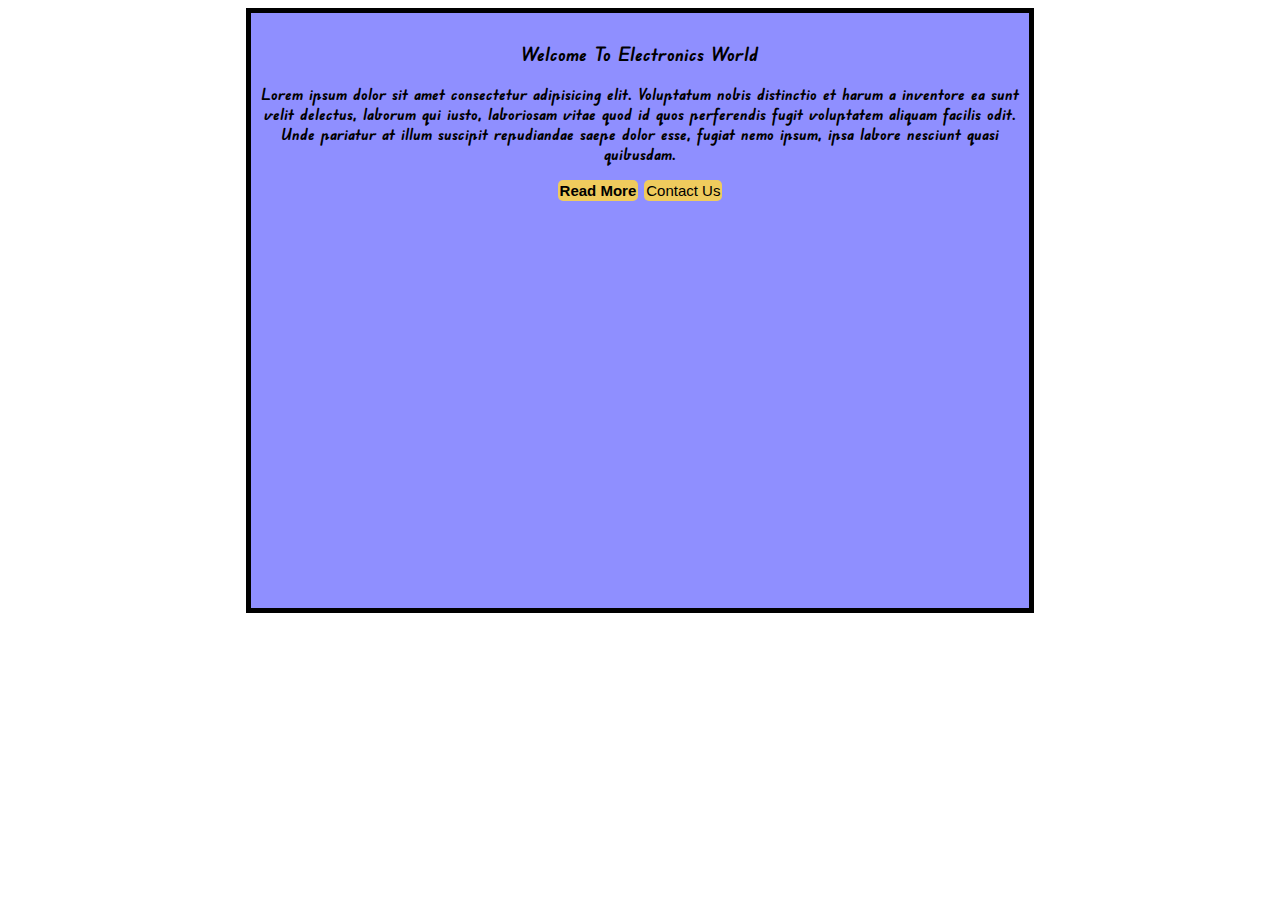
<file: tut10.html>
<html lang="en">
<head>
    <meta charset="UTF-8">
    <meta http-equiv="X-UA-Compatible" content="IE=edge">
    <meta name="viewport" content="width=device-width, initial-scale=1.0">
    <title>Pseudo Selectors & More design</title>
    <link href="https://fonts.googleapis.com/css2?family=Edu+VIC+WA+NT+Beginner&display=swap" rel="stylesheet">
    <style>
        
        .container{
            border: 5px solid black;
            background-color: rgb(143, 143, 255);
            padding: 10px 10px;
            text-align: center;
            font-family: 'Edu VIC WA NT Beginner', cursive;
            font-weight: bold;
            width: 60%;
            height: 65%;
            margin: 5px auto;

        }
        
            
        a{
            text-decoration: none;

        }
        .btn{
            background-color: rgb(239, 203, 93);
            font-family: sans-serif;
            border: none;
            cursor: pointer;
            font-size: 15px;
            border-radius: 5px;
            padding: 2px 2px;
            color: black;
        }
        .btn:hover{
            background-color: rgb(255, 137, 69);
            border: 1px solid black;
        }

    </style>
</head>
<body>
    <div class="container" id="cont1">
        <h3>Welcome To Electronics World</h3>
        <p>Lorem ipsum dolor sit amet consectetur adipisicing elit. Voluptatum nobis distinctio et harum a inventore ea sunt velit delectus, laborum qui iusto, laboriosam vitae quod id quos perferendis fugit voluptatem aliquam facilis odit. Unde pariatur at illum suscipit repudiandae saepe dolor esse, fugiat nemo ipsum, ipsa labore nesciunt quasi quibusdam.</p>

        <a href="" class="btn">Read More</a>
        <button class="btn">Contact Us</button>
    </div>
    
</body>
</html>
</file>
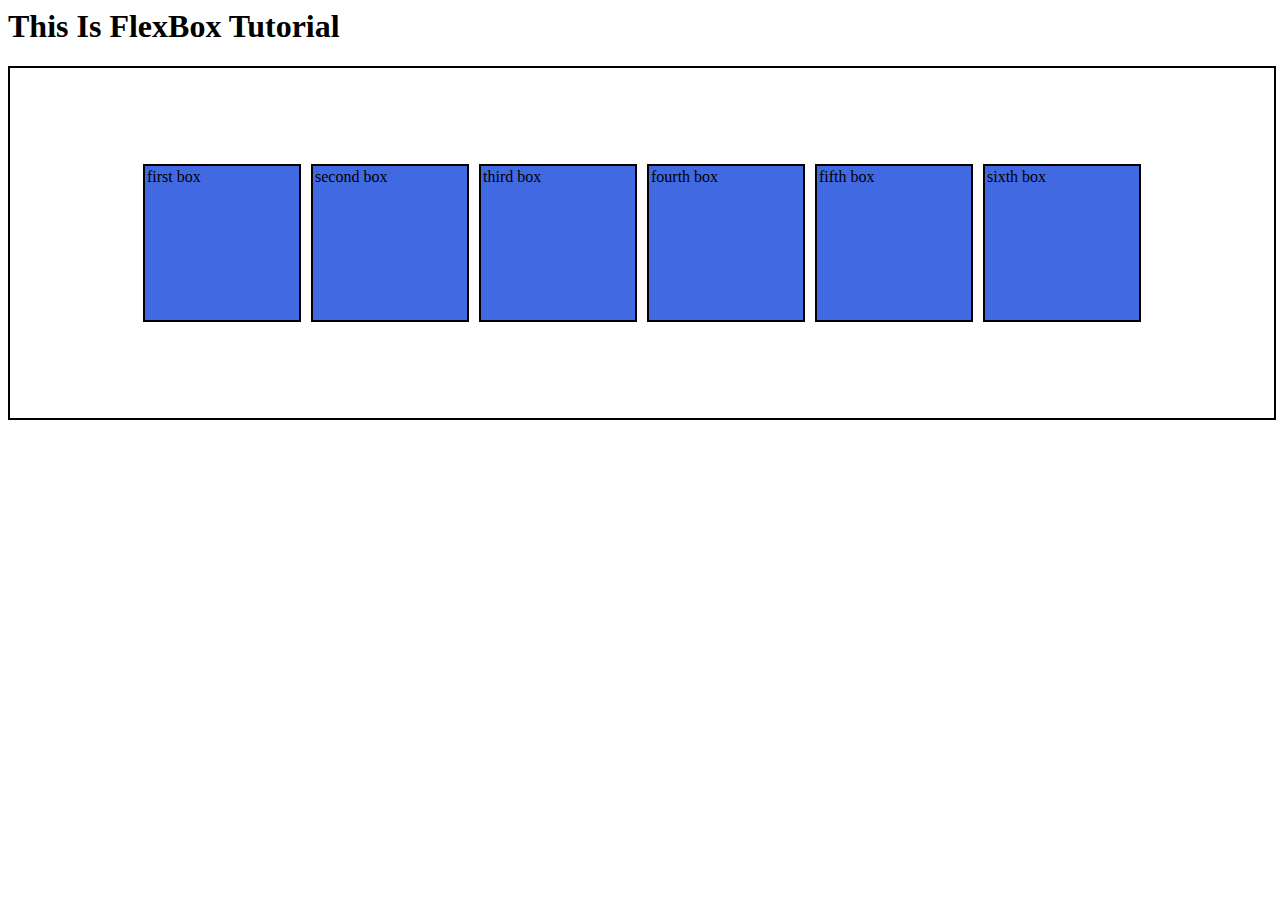
<file: tut12.html>
<html lang="en">

<head>
    <meta charset="UTF-8">
    <meta http-equiv="X-UA-Compatible" content="IE=edge">
    <meta name="viewport" content="width=device-width, initial-scale=1.0">
    <title>flexbox tutorial</title>
    <style>
        .container{
            height: 350px;
            width: 100%;
            border: 2px solid black;
            display: flex;
            flex-direction: column;
            flex-direction: row;
            flex-wrap: wrap;

            /* shorthand for flex */
            flex-flow: row wrap;
            justify-content: center;
            align-items: center;
        }
        .box{
            background-color: royalblue;
            border: 2px solid black;
            margin: 5px;
            padding: 2px;
            width: 150px;
            height: 150px;
        }
    </style>
</head>

<body>
    <h1>This Is FlexBox Tutorial</h1>
    <div class="container">
        <div class="box" id="box1"> first box</div>
        <div class="box" id="box2"> second box</div>
        <div class="box" id="box3"> third box</div>
        <div class="box" id="box4"> fourth box</div>
        <div class="box" id="box5"> fifth box</div>
        <div class="box" id="box6"> sixth box</div>
    </div>
</body>

</html>
</file>
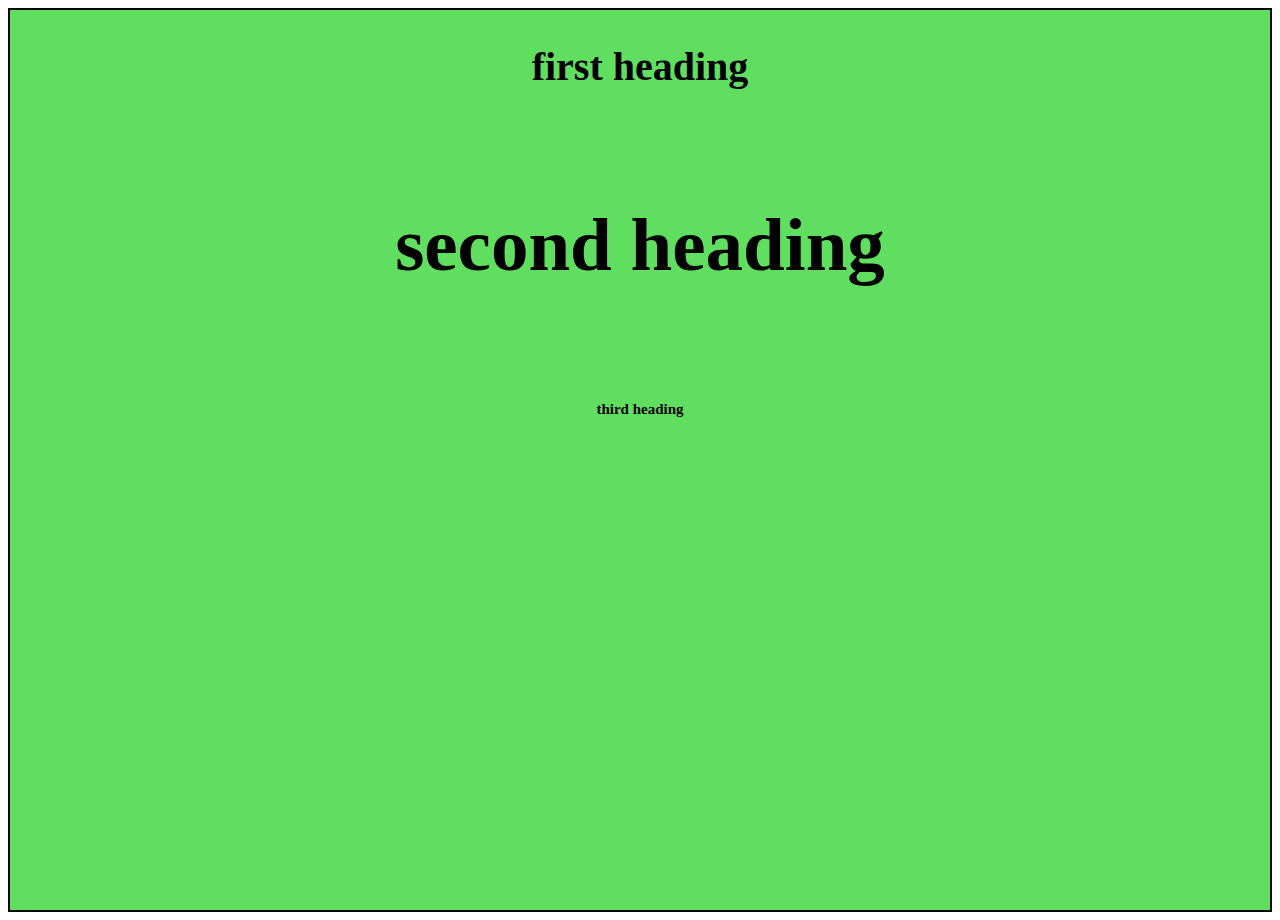
<file: tut13.html>
<html lang="en">
<head>
    <meta charset="UTF-8">
    <meta http-equiv="X-UA-Compatible" content="IE=edge">
    <meta name="viewport" content="width=device-width, initial-scale=1.0">
    <title>responsive and font size units</title>
    <style>
        html{
            font-size: 25px;
        }
        .container{
            font-size: 10px;
            height: 100vh;
            
        }
        h2{
            text-align: center;

        }
        #first{
            font-size: 4em;
    
        }
        #second{
            font-size: 3rem;
            padding: 2rem;
    
        }
        
    </style>
</head>
<style>
    .container{
        border: 2px solid black;
        background-color: rgb(96, 222, 96);
    }
</style>
<body>
    <div class="container">
        <h2 id="first">first heading</h1>
        <h2 id="second">second heading</h1>
        <h2 id="third">third heading</h1>
    </div>
    
</body>
</html>
</file>
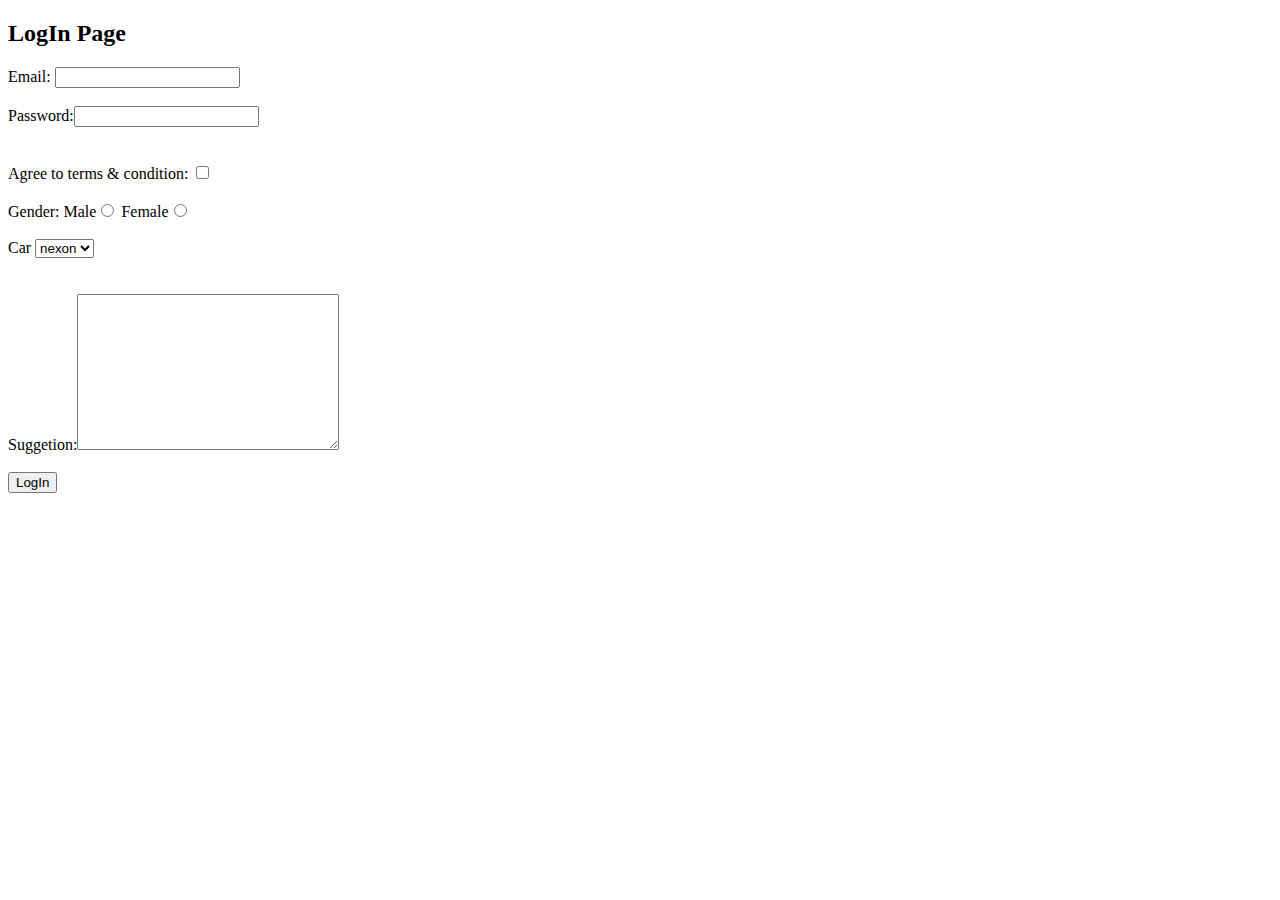
<file: tut8.html>
<!DOCTYPE html>
<html lang="en">
<head>
    <meta charset="UTF-8">
    <meta http-equiv="X-UA-Compatible" content="IE=edge">
    <meta name="viewport" content="width=device-width, initial-scale=1.0">
    <title>jay</title>
</head>
<body>
<form>
    <h2> LogIn Page</h2>
    <div>
        Email: <input type="email" name="myEmail">
    </div>
    <br>
    <div>
        Password:<input type="password" name="myPassword">
    </div>
    <br>
    <br>
    <div>
        Agree to terms & condition: <input type="checkbox" name="myAge">
    </div>
    <br>
    <div>
        Gender: Male<input type="radio" name="myGender"> Female<input type="radio" name="myGender">
        
    </div>
    <br>
    <div>
       <label for="car">Car</label>
       <select name="myCar" id="car">
        <option value="nexon">nexon</option>
        <option value="punch">punch</option>
       </select>
    
    </div>
    <br>
    <br>
    <div>
        Suggetion:<textarea name="myTextarea"  cols="30" rows="10"></textarea>
    </div>
    <br>
    <div>
        <input type="submit" value="LogIn">
    </div>
</form>

</body>
</html>
</file>
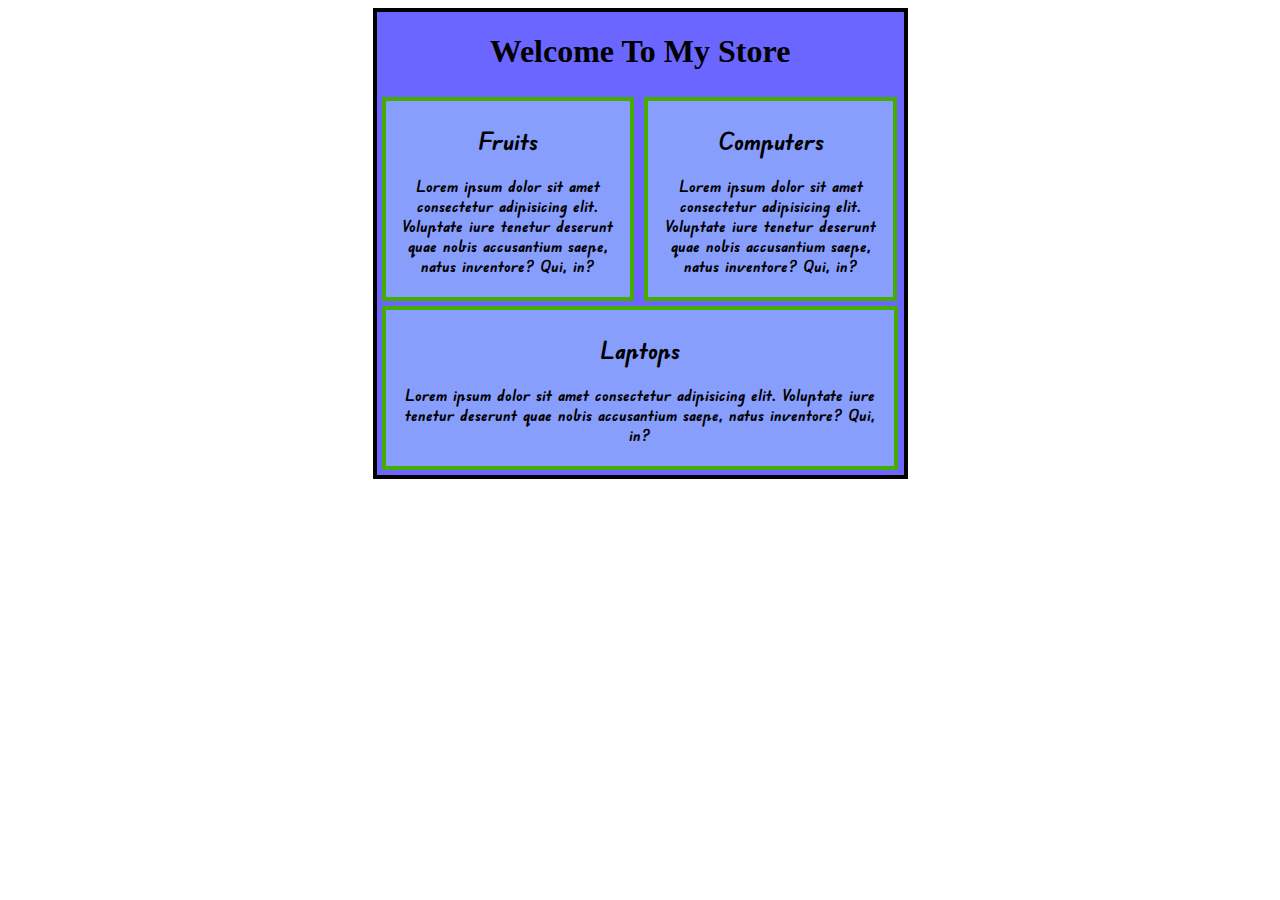
<file: tut9.html>
<html lang="en">

<head>
    <meta charset="UTF-8">
    <meta http-equiv="X-UA-Compatible" content="IE=edge">
    <meta name="viewport" content="width=device-width, initial-scale=1.0">
    <title>Grocery Strore</title>
    <link href="https://fonts.googleapis.com/css2?family=Edu+VIC+WA+NT+Beginner&display=swap" rel="stylesheet">
    <style>
        *{
            box-sizing: border-box;
        }
        #container {
            border: 4px solid black;
            background-color: rgb(107, 102, 255);
            width:  535px;
            margin:  5px auto;
        }
        .item{
            border: 4px solid rgb(69, 173, 0);
            margin: 5px 5px;
            padding: 5px 10px;
            font-family: 'Edu VIC WA NT Beginner', cursive;
            background-color: rgb(136, 158, 253);
            font-weight: bold;
        }
        #Fruit{
            float: left;
            width: 48%;
            text-align: center;
            
        }
        #Computer{
            float: left;
            width: 48%;
             text-align: center;
            
        }
        #Laptop{
            clear: both;
            width: 98%;
             text-align: center;
        }
        h1{
            text-align: center;
        }
    </style>
</head>

<body>
    <div id="container">
        <h1>Welcome To My Store</h1>
        <div id="Fruit" class="item">
            <h2>Fruits</h2>
            <p id="Firstpara" class="Para">Lorem ipsum dolor sit amet consectetur adipisicing elit. Voluptate iure tenetur deserunt quae nobis
                accusantium saepe, natus inventore? Qui, in?</p>
        </div>
        <div id="Computer" class="item">
            <h2>Computers</h2>
            <p id="Secondparapara" class="Para">Lorem ipsum dolor sit amet consectetur adipisicing elit. Voluptate iure tenetur deserunt quae nobis
                accusantium saepe, natus inventore? Qui, in?</p>
        </div>
        <div id="Laptop" class="item">
            <h2>Laptops</h2>
            <p id="Thirdparapara" class="Para">Lorem ipsum dolor sit amet consectetur adipisicing elit. Voluptate iure tenetur deserunt quae nobis
                accusantium saepe, natus inventore? Qui, in?</p>
        </div>
        
    </div>


</body>

</html>
</file>
